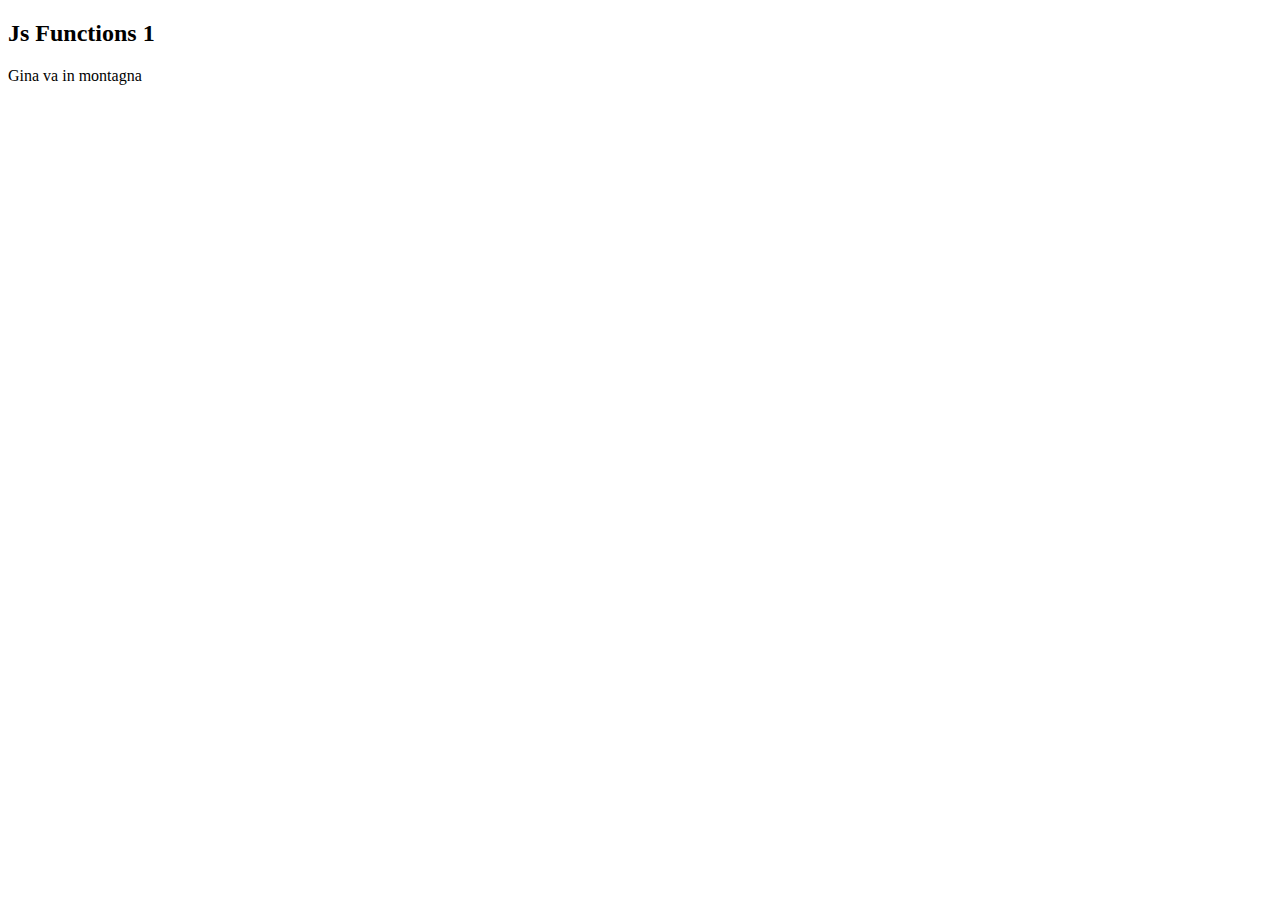
<file: snack-5/index.html>
<!DOCTYPE html>
<html lang="en">
<head>
    <meta charset="UTF-8">
    <meta name="viewport" content="width=device-width, initial-scale=1.0">
    <title>Blocco 2 - Snack 5</title>
</head>
<body>
    <div class="wrapper">
        <h2>Js Functions 1</h2>
    </div>

    <script src="./js/script.js"></script>
</body>
</html>
</file>
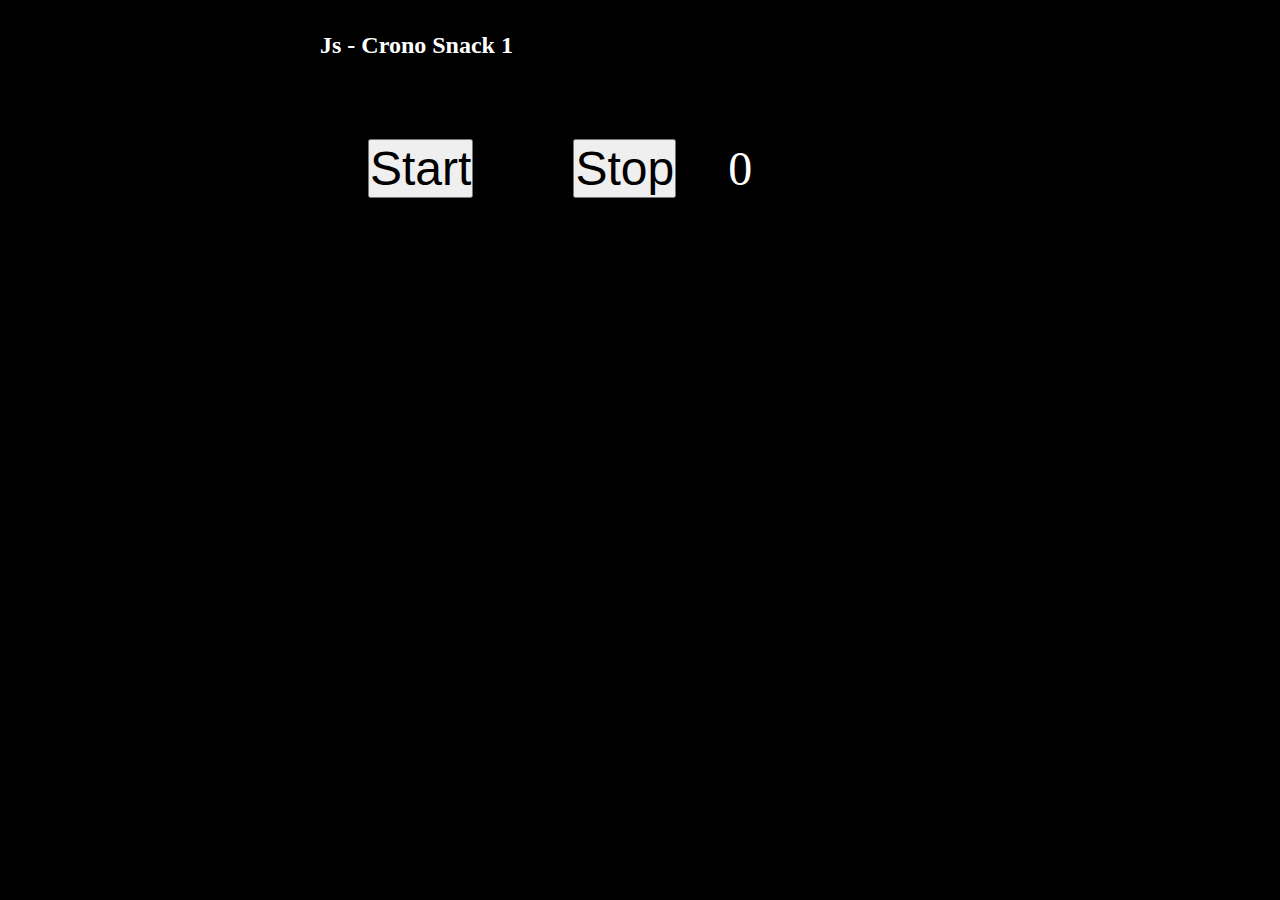
<file: snack-crono-snack/index.html>
<!DOCTYPE html>
<html lang="en">
<head>
    <meta charset="UTF-8">
    <meta name="viewport" content="width=device-width, initial-scale=1.0">
    <title>Blocco 2 - Crono Snack</title>
    <link rel="stylesheet" href="./style/style.css">
</head>
<body>
    <main>
        <div class="wrapper">
            <h2>Js - Crono Snack 1</h2>
        </div>
        <div>
            <button class="start-time">Start</button>
            <button class="end-time">Stop</button>
            <span class="count">0</span>
        </div>
    </main>

    <script src="./js/script.js"></script>
</body>
</html>
</file>
<file: snack-crono-snack/style/style.css>
*{
    margin: 0;
    padding: 0;
    box-sizing: border-box;
}

body{
    background-color: rgb(0, 0, 0);
    color: white;
}


.square{
    height: 50px;
    width: 50px;
    background-color: red;
}

main{
    width: 50%;
    margin: 0 auto;
    padding-top: 2rem;
}

div.wrapper {
    margin-bottom: 2rem
}
button{
    font-size: 3rem;
    margin: 3rem;
}

span.count{
    font-size: 3rem;
    margin: 0 auto;
}
</file>
